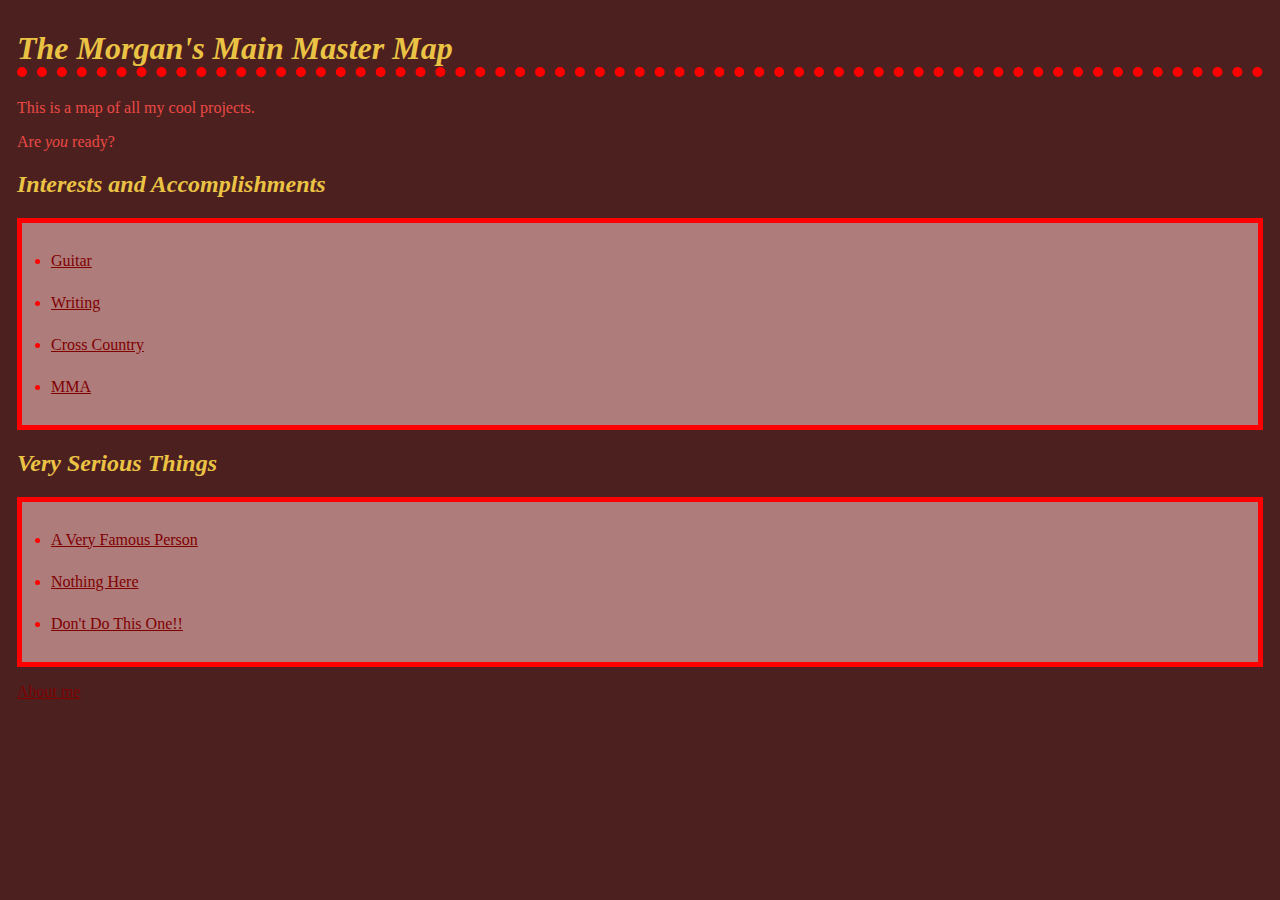
<file: index.html>
<!DOCTYPE html>
<html lang="en" style="margin: 4px; border: 1px; padding: 5px;">
<head>
    <meta charset="UTF-8">
    <meta name="viewport" content="width=device-width, initial-scale=1.0">
    <title>Morgan Map</title>
    <link href="Styles/main.css" rel="stylesheet">
</head>
<body>
    <h1>The Morgan's Main Master Map</h1>
        <P>This is a map of all my cool projects.</P>
        <P>Are <em>you</em> ready?</P>
    <h2 class="fun-stuff">Interests and Accomplishments</h2>
        <ul>
            <li><a href="../IA_sites/guitar.html">Guitar</a></li>
            <li><a href="../IA_sites/writing.html">Writing</a></li>
            <li><a href="../IA_sites/xc.html">Cross Country</a></li>
            <li><a href="../IA_sites/mma.html">MMA</a></li>
        </ul>
    <h2 class="fun-stuff"> Very Serious Things</h2>
    <ul>
        <li> <a href="/Serious_sites/famous.html">A Very Famous Person</a></li>
        <li> <a href="/Serious_sites/nothing.html"> Nothing Here</a></li>
        <li> <a href="/Serious_sites/warning_you.html"> Don't Do This One!!</a></li>
    </ul>
    <script src="Scripts/forloops.js"></script>  
    <p><a href="../about.html"> About me</a> </p>
</body>
</html>
</file>
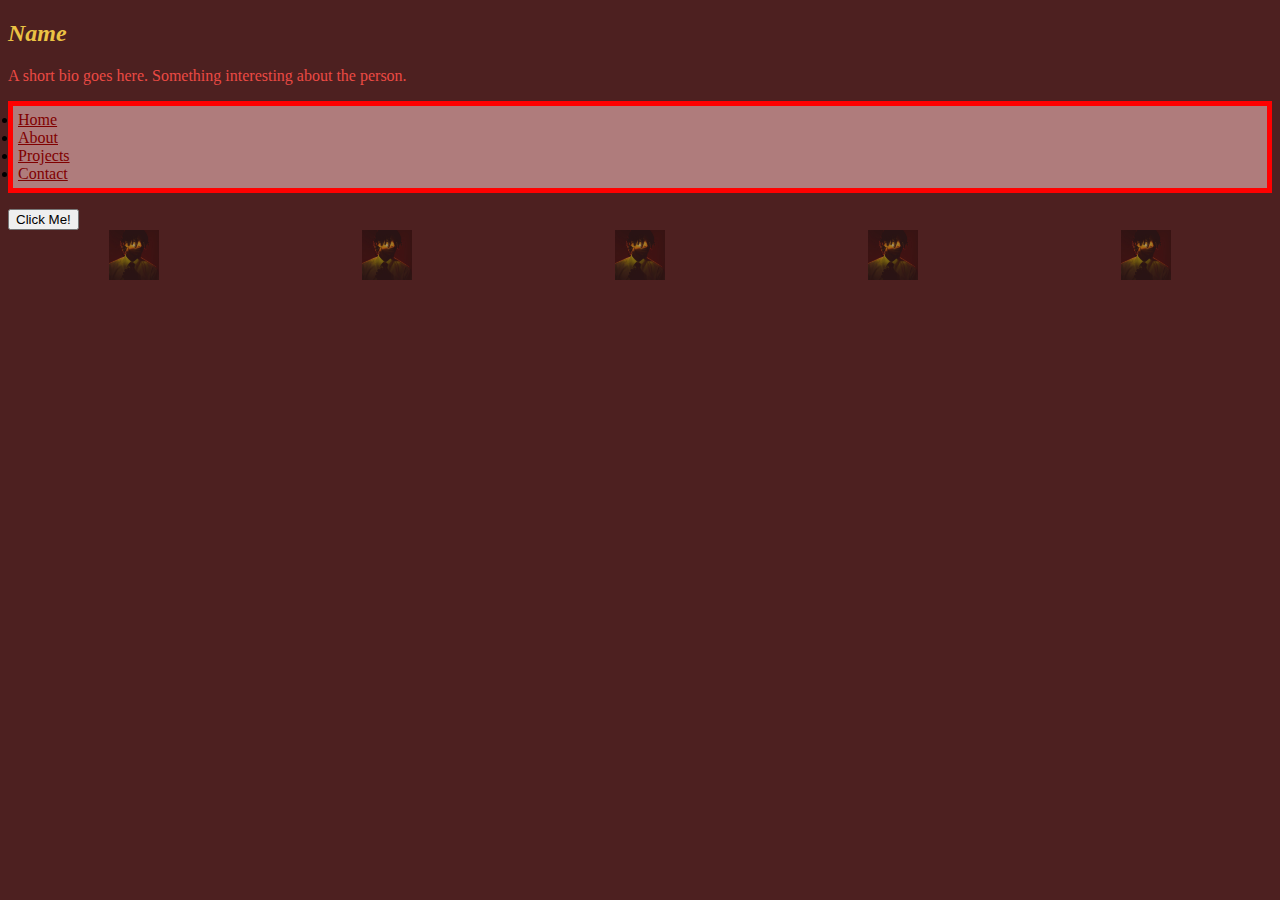
<file: animations.html>
<!DOCTYPE html>
<html lang="en">

<head>
    <meta charset="UTF-8">
    <meta name="viewport" content="width=device-width, initial-scale=1.0">
    <title>CSS Animation and Transition Tasks</title>
    <link rel="stylesheet" href="Styles/css-animations.css">
</head>

<body>

    <!-- Hover Highlight Card -->
    <div class="hover-highlight-card">
        <!-- Task 1: Create an element that changes its background color and shows a shadow when hovered over. -->
        <h2>Name</h2>
        <p>A short bio goes here. Something interesting about the person.</p>
    </div>

    <!-- Animated Navigation Menu -->
    <div class="animated-nav-menu">
        <!-- Task 2: Build a horizontal navigation bar where the links' color/background-color swap over 0.5 seconds on hover. -->
        <nav>
            <ul>
                <li><a href="#">Home</a></li>
                <li><a href="#">About</a></li>
                <li><a href="#">Projects</a></li>
                <li><a href="#">Contact</a></li>
            </ul>
        </nav>
    </div>

    <!-- Button Press Animation -->
    <div class="button-press-animation">
        <!-- Task 3: Design a button that appears to press down when clicked and returns to its initial state once released. -->
        <button>Click Me!</button>
    </div>

    <!-- Simple Loading Spinner -->
    <div class="simple-loading-spinner">
        <!-- Task 4: Create a circular loading spinner that continuously rotates. -->
        <div class="spinner"></div>
    </div>

    <!-- Fading Gallery -->
    <div class="fading-gallery">
        <!-- Task 5: Set up an image gallery where images have various changes on hover (check Canvas assignment for details). -->
        <!-- Each image placeholder should be replaced with actual images. -->
        <img src="/Images/pexels-fireworks-uche-20463326.jpg" alt="Placeholder Image 1">
        <img src="/Images/pexels-fireworks-uche-20463326.jpg" alt="Placeholder Image 2">
        <img src="/Images/pexels-fireworks-uche-20463326.jpg" alt="Placeholder Image 3">
        <img src="/Images/pexels-fireworks-uche-20463326.jpg" alt="Placeholder Image 4">
        <img src="/Images/pexels-fireworks-uche-20463326.jpg" alt="Placeholder Image 5">
    </div>

</body>

</html>
</file>
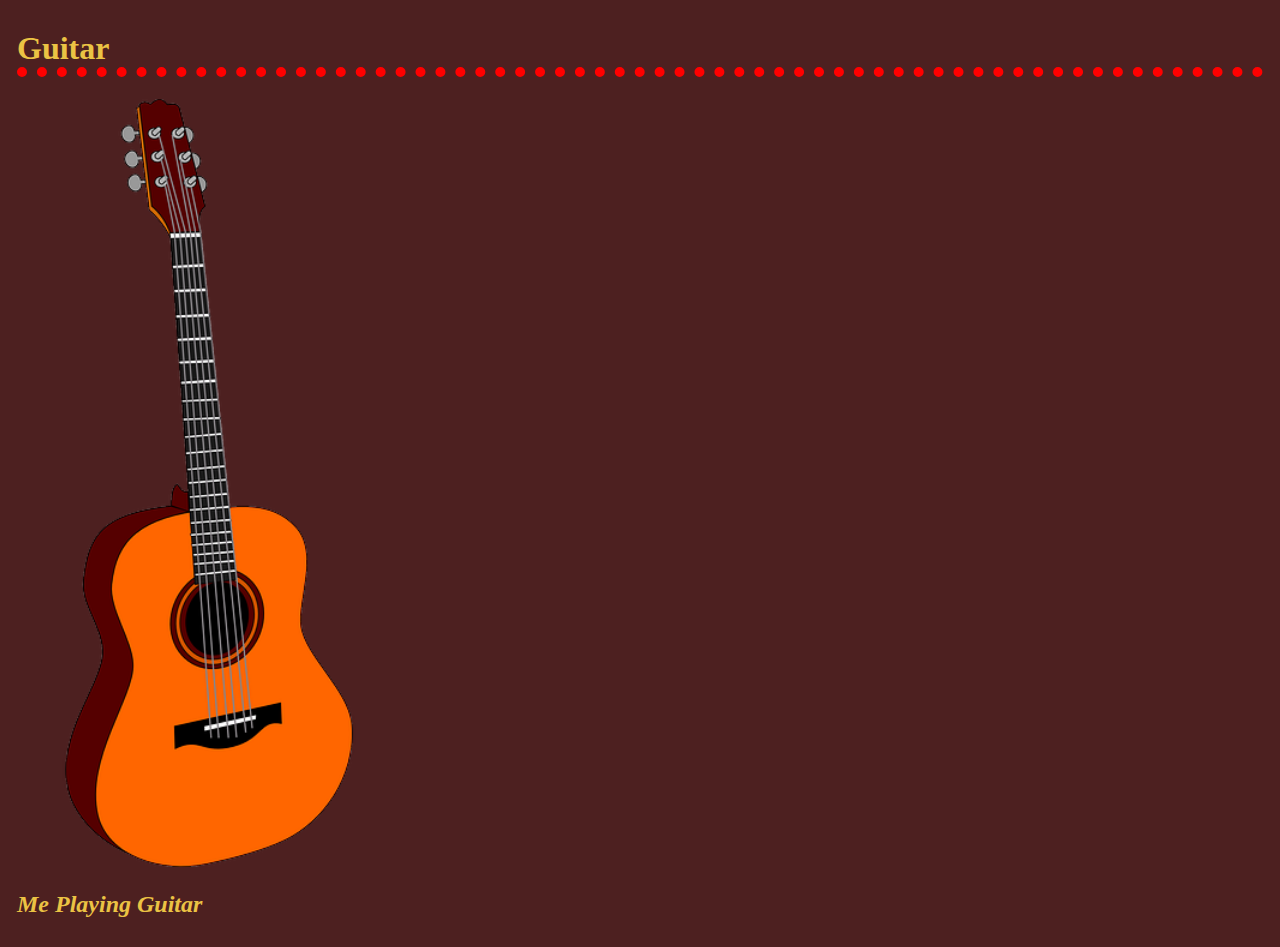
<file: I&A_sites /guitar.html>
<!DOCTYPE html>
<html lang="en" style="margin: 4px; border: 1px; padding: 5px;">

<head>
    <meta charset="UTF-8">
    <meta name="viewport" content="width=device-width, initial-scale=1.0">
    <title> Guitar</title>
    <link href="../Styles/css-animations.css" rel="stylesheet">
</head>

<body>
    <h1><b>Guitar</b></h1>

    <div class="guitar_animation">

        <img src="../Images/guitar.png" class="guitar">

    </div>

    <h2>Me Playing Guitar</h2>

    






</body>

</html>
</file>
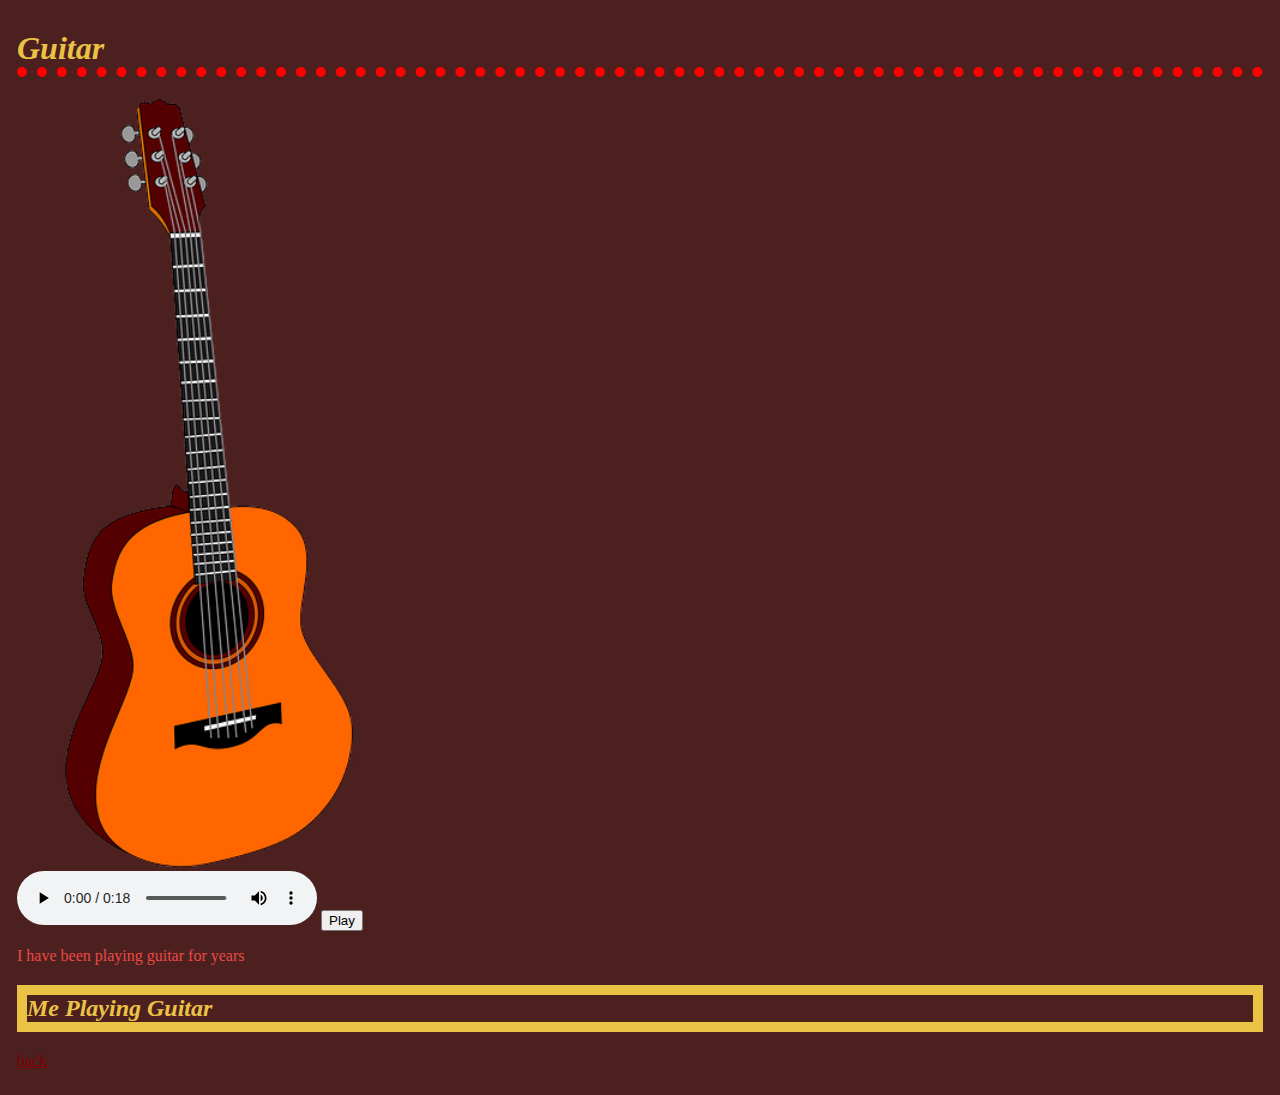
<file: IA_sites/guitar.html>
<!DOCTYPE html>
<html lang="en" style="margin: 4px; border: 1px; padding: 5px;">

<head>
    <meta charset="UTF-8">
    <meta name="viewport" content="width=device-width, initial-scale=1.0">
    <title> Guitar</title>
    <link href="../Styles/css-animations.css" rel="stylesheet">
    <link href="../Styles/main.css" rel="stylesheet">
</head>

<body>
    <h1><b>Guitar</b></h1>

    <div class="guitar_animation">

        <img src="../Images/guitar.png" class="guitar" alt="guitar png">

    </div>

    <audio controls src="../Audio/soundEffect.mp3"></audio>
    <button>Play</button>
    <p>I have been playing guitar for years</p>

    <h2 id = "strange">Me Playing Guitar</h2>



    <p ><a href="../index.html">back</a></p>

    <script>
        let playButton = document.querySelector("button")
        playButton.addEventListener("click", function(){
            document.querySelector("audio").play();
        })
    </script>
</body>

</html>
</file>
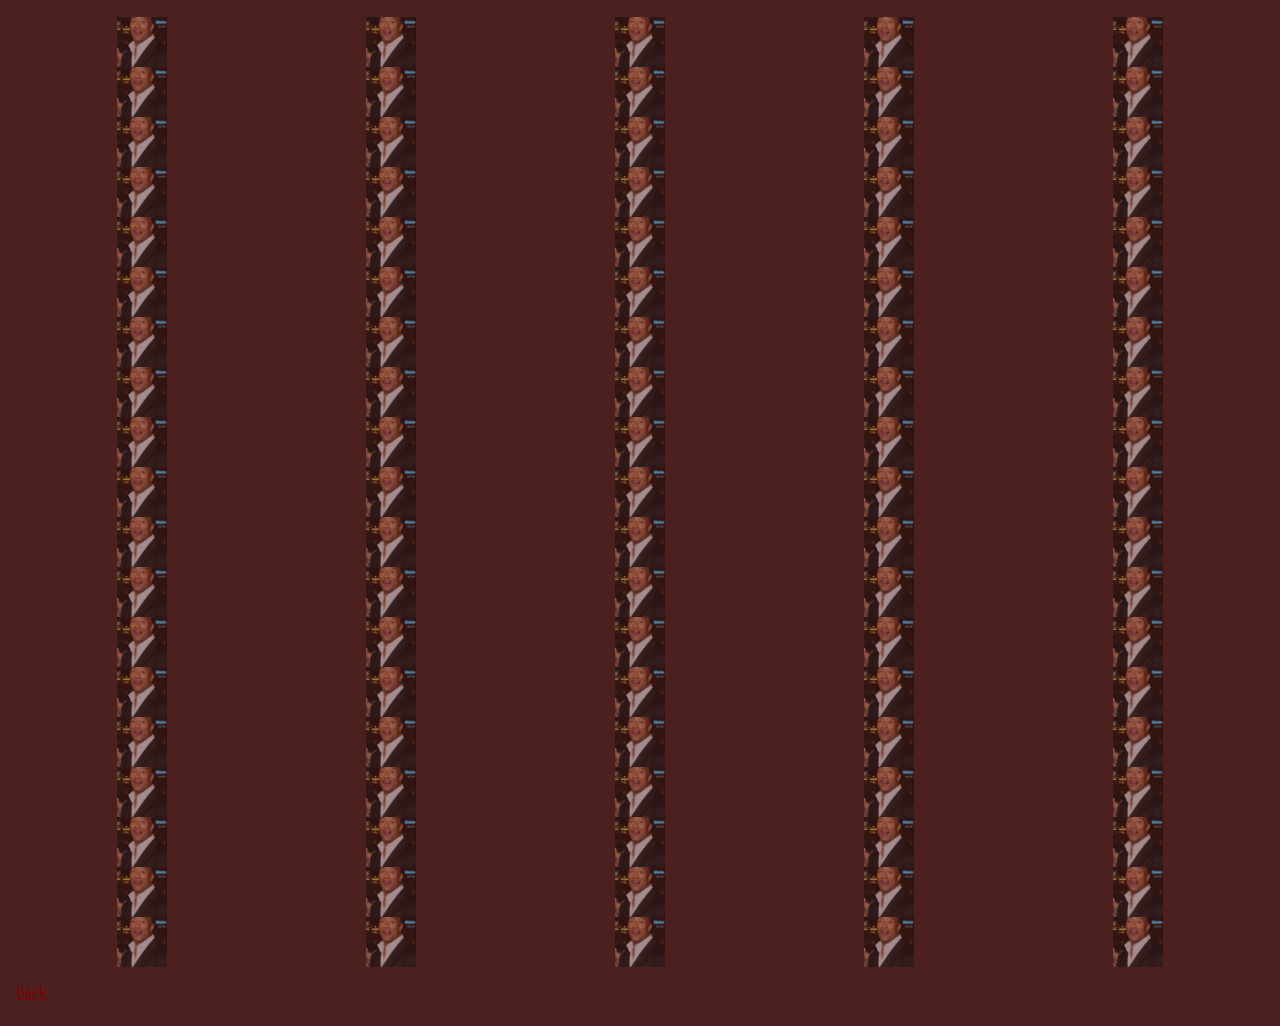
<file: Serious_sites/famous.html>
<!DOCTYPE html>
<html lang="en"  style="margin: 4px; border: 1px; padding: 5px;">
<head> 
    <meta charset="UTF-8">
    <meta name = "viewport" content = "width=device-width, initial-scale=1.0">
    <title> DWAYNE!!!!!!!</title>
    <link href="../Styles/main.css" rel="stylesheet"> 
    <link href="../Styles/css-animations.css" rel="stylesheet">
</head>

<nav class = "fading-gallery">
    <img src = "/Images/dwane.jpeg" alt = "DWAYNE">
    <img src = "/Images/dwane.jpeg" alt = "DWAYNE">
    <img src = "/Images/dwane.jpeg" alt = "DWAYNE">
    <img src = "/Images/dwane.jpeg" alt = "DWAYNE">
    <img src = "/Images/dwane.jpeg" alt = "DWAYNE">
</nav>

<nav class = "fading-gallery">
    <img src = "/Images/dwane.jpeg" alt = "DWAYNE">
    <img src = "/Images/dwane.jpeg" alt = "DWAYNE">
    <img src = "/Images/dwane.jpeg" alt = "DWAYNE">
    <img src = "/Images/dwane.jpeg" alt = "DWAYNE">
    <img src = "/Images/dwane.jpeg" alt = "DWAYNE">
</nav>

<nav class = "fading-gallery">
    <img src = "/Images/dwane.jpeg" alt = "DWAYNE">
    <img src = "/Images/dwane.jpeg" alt = "DWAYNE">
    <img src = "/Images/dwane.jpeg" alt = "DWAYNE">
    <img src = "/Images/dwane.jpeg" alt = "DWAYNE">
    <img src = "/Images/dwane.jpeg" alt = "DWAYNE">
</nav>

<nav class = "fading-gallery">
    <img src = "/Images/dwane.jpeg" alt = "DWAYNE">
    <img src = "/Images/dwane.jpeg" alt = "DWAYNE">
    <img src = "/Images/dwane.jpeg" alt = "DWAYNE">
    <img src = "/Images/dwane.jpeg" alt = "DWAYNE">
    <img src = "/Images/dwane.jpeg" alt = "DWAYNE">
</nav>

<nav class = "fading-gallery">
    <img src = "/Images/dwane.jpeg" alt = "DWAYNE">
    <img src = "/Images/dwane.jpeg" alt = "DWAYNE">
    <img src = "/Images/dwane.jpeg" alt = "DWAYNE">
    <img src = "/Images/dwane.jpeg" alt = "DWAYNE">
    <img src = "/Images/dwane.jpeg" alt = "DWAYNE">
</nav>

<nav class = "fading-gallery">
    <img src = "/Images/dwane.jpeg" alt = "DWAYNE">
    <img src = "/Images/dwane.jpeg" alt = "DWAYNE">
    <img src = "/Images/dwane.jpeg" alt = "DWAYNE">
    <img src = "/Images/dwane.jpeg" alt = "DWAYNE">
    <img src = "/Images/dwane.jpeg" alt = "DWAYNE">
</nav>

<nav class = "fading-gallery">
    <img src = "/Images/dwane.jpeg" alt = "DWAYNE">
    <img src = "/Images/dwane.jpeg" alt = "DWAYNE">
    <img src = "/Images/dwane.jpeg" alt = "DWAYNE">
    <img src = "/Images/dwane.jpeg" alt = "DWAYNE">
    <img src = "/Images/dwane.jpeg" alt = "DWAYNE">
</nav>

<nav class = "fading-gallery">
    <img src = "/Images/dwane.jpeg" alt = "DWAYNE">
    <img src = "/Images/dwane.jpeg" alt = "DWAYNE">
    <img src = "/Images/dwane.jpeg" alt = "DWAYNE">
    <img src = "/Images/dwane.jpeg" alt = "DWAYNE">
    <img src = "/Images/dwane.jpeg" alt = "DWAYNE">
</nav>

<nav class = "fading-gallery">
    <img src = "/Images/dwane.jpeg" alt = "DWAYNE">
    <img src = "/Images/dwane.jpeg" alt = "DWAYNE">
    <img src = "/Images/dwane.jpeg" alt = "DWAYNE">
    <img src = "/Images/dwane.jpeg" alt = "DWAYNE">
    <img src = "/Images/dwane.jpeg" alt = "DWAYNE">
</nav>

<nav class = "fading-gallery">
    <img src = "/Images/dwane.jpeg" alt = "DWAYNE">
    <img src = "/Images/dwane.jpeg" alt = "DWAYNE">
    <img src = "/Images/dwane.jpeg" alt = "DWAYNE">
    <img src = "/Images/dwane.jpeg" alt = "DWAYNE">
    <img src = "/Images/dwane.jpeg" alt = "DWAYNE">
</nav>

<nav class = "fading-gallery">
    <img src = "/Images/dwane.jpeg" alt = "DWAYNE">
    <img src = "/Images/dwane.jpeg" alt = "DWAYNE">
    <img src = "/Images/dwane.jpeg" alt = "DWAYNE">
    <img src = "/Images/dwane.jpeg" alt = "DWAYNE">
    <img src = "/Images/dwane.jpeg" alt = "DWAYNE">
</nav>

<nav class = "fading-gallery">
    <img src = "/Images/dwane.jpeg" alt = "DWAYNE">
    <img src = "/Images/dwane.jpeg" alt = "DWAYNE">
    <img src = "/Images/dwane.jpeg" alt = "DWAYNE">
    <img src = "/Images/dwane.jpeg" alt = "DWAYNE">
    <img src = "/Images/dwane.jpeg" alt = "DWAYNE">
</nav>

<nav class = "fading-gallery">
    <img src = "/Images/dwane.jpeg" alt = "DWAYNE">
    <img src = "/Images/dwane.jpeg" alt = "DWAYNE">
    <img src = "/Images/dwane.jpeg" alt = "DWAYNE">
    <img src = "/Images/dwane.jpeg" alt = "DWAYNE">
    <img src = "/Images/dwane.jpeg" alt = "DWAYNE">
</nav>

<nav class = "fading-gallery">
    <img src = "/Images/dwane.jpeg" alt = "DWAYNE">
    <img src = "/Images/dwane.jpeg" alt = "DWAYNE">
    <img src = "/Images/dwane.jpeg" alt = "DWAYNE">
    <img src = "/Images/dwane.jpeg" alt = "DWAYNE">
    <img src = "/Images/dwane.jpeg" alt = "DWAYNE">
</nav>

<nav class = "fading-gallery">
    <img src = "/Images/dwane.jpeg" alt = "DWAYNE">
    <img src = "/Images/dwane.jpeg" alt = "DWAYNE">
    <img src = "/Images/dwane.jpeg" alt = "DWAYNE">
    <img src = "/Images/dwane.jpeg" alt = "DWAYNE">
    <img src = "/Images/dwane.jpeg" alt = "DWAYNE">
</nav>

<nav class = "fading-gallery">
    <img src = "/Images/dwane.jpeg" alt = "DWAYNE">
    <img src = "/Images/dwane.jpeg" alt = "DWAYNE">
    <img src = "/Images/dwane.jpeg" alt = "DWAYNE">
    <img src = "/Images/dwane.jpeg" alt = "DWAYNE">
    <img src = "/Images/dwane.jpeg" alt = "DWAYNE">
</nav>

<nav class = "fading-gallery">
    <img src = "/Images/dwane.jpeg" alt = "DWAYNE">
    <img src = "/Images/dwane.jpeg" alt = "DWAYNE">
    <img src = "/Images/dwane.jpeg" alt = "DWAYNE">
    <img src = "/Images/dwane.jpeg" alt = "DWAYNE">
    <img src = "/Images/dwane.jpeg" alt = "DWAYNE">
</nav>

<nav class = "fading-gallery">
    <img src = "/Images/dwane.jpeg" alt = "DWAYNE">
    <img src = "/Images/dwane.jpeg" alt = "DWAYNE">
    <img src = "/Images/dwane.jpeg" alt = "DWAYNE">
    <img src = "/Images/dwane.jpeg" alt = "DWAYNE">
    <img src = "/Images/dwane.jpeg" alt = "DWAYNE">
</nav>

<nav class = "fading-gallery">
    <img src = "/Images/dwane.jpeg" alt = "DWAYNE">
    <img src = "/Images/dwane.jpeg" alt = "DWAYNE">
    <img src = "/Images/dwane.jpeg" alt = "DWAYNE">
    <img src = "/Images/dwane.jpeg" alt = "DWAYNE">
    <img src = "/Images/dwane.jpeg" alt = "DWAYNE">
</nav>
    <p><a href = "../index.html">back</a></p>
</body>

</html>
</file>
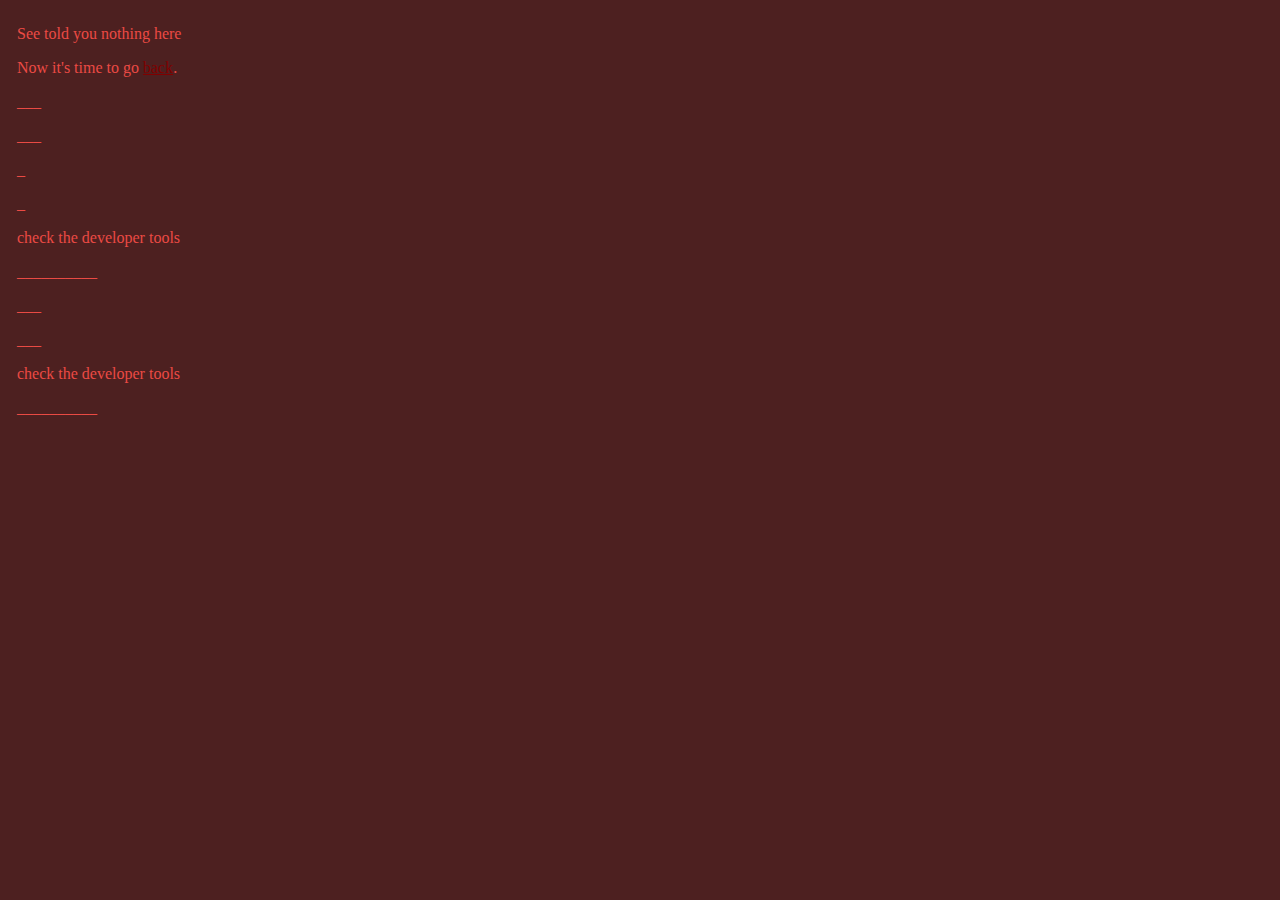
<file: Serious_sites/nothing.html>
<!DOCTYPE html>
<html lang="en"  style="margin: 4px; border: 1px; padding: 5px;">
<head> 
    <meta charset="UTF-8">
    <meta name = "viewport" content = "width=device-width, initial-scale=1.0">
    <title> litterally nothing bro</title>
    <link href="../Styles/main.css" rel="stylesheet"> 
</head>
<body>
    <p> See told you nothing here</p>
    <p>Now it's time to go <a href = "../index.html">back</a>.</p>
    <script src = "../Scripts/nothing.js"></script>
</body>
    </html>
</file>
<file: Styles/main.css>
body {
    background-color: #4d2020;
}

p {
    color: #EB4A44;
}

img { 
    height:250px;
    width:230px;
}

#strange {
    border: 10px solid #ebc344;
}

h1 {
    color: #ebc344;
    border-bottom: red dotted 10px;
    font-style:italic;
}

h2 {
    color: #ebc344;
    font-style:italic;
}

ul {
    background-color: #af7c7c;
    border: red 5px solid;
    padding: 5px;
}

ul > li {
    color: red;
    margin: 24px;
}

a:hover {
    color:darkgreen;
}

a {
    color: maroon;
}
</file>
<file: Styles/css-animations.css>
body {
    background-color:#4d2020
}

p {
    color: #EB4A44;
}

h1 {
    color: #ebc344;
    border-bottom: red dotted 10px;
}

h2 {
    color: #ebc344;
    font-style:italic;
}

ul {
    background-color: #af7c7c;
    border: red 5px solid;
    padding: 5px;
}

a:hover {
    color:darkgreen;
}

a {
    color: maroon;
}

/* Task 4: Simple Loading Spinner */
.guitar_animation .guitar {
    width: 30vw;
    height: auto;
    animation: guitar 1s infinite linear;
}

@keyframes guitar {
    0%{transform:rotate(75deg);
    
    }
    
    50%{transform:rotate(-75deg);
    
    }

    100%{transform:rotate(75deg);
    
    }
}

/* Task 5: Fading Gallery */
.fading-gallery {
    display: flex;
    justify-content: space-around;
    flex-wrap: wrap;
}
.fading-gallery img {
    width: 50px;
    height: 50px;
    object-fit: cover;
    opacity: 0.5;
}

.fading-gallery img:hover {
    width: 50px;
    height: 50px;
    object-fit: cover;
    opacity: 1;
    transition:0.5s;
    transform:translateY(-10px) scale(1.5);
    box-shadow:black 5px 5px;
}
</file>
